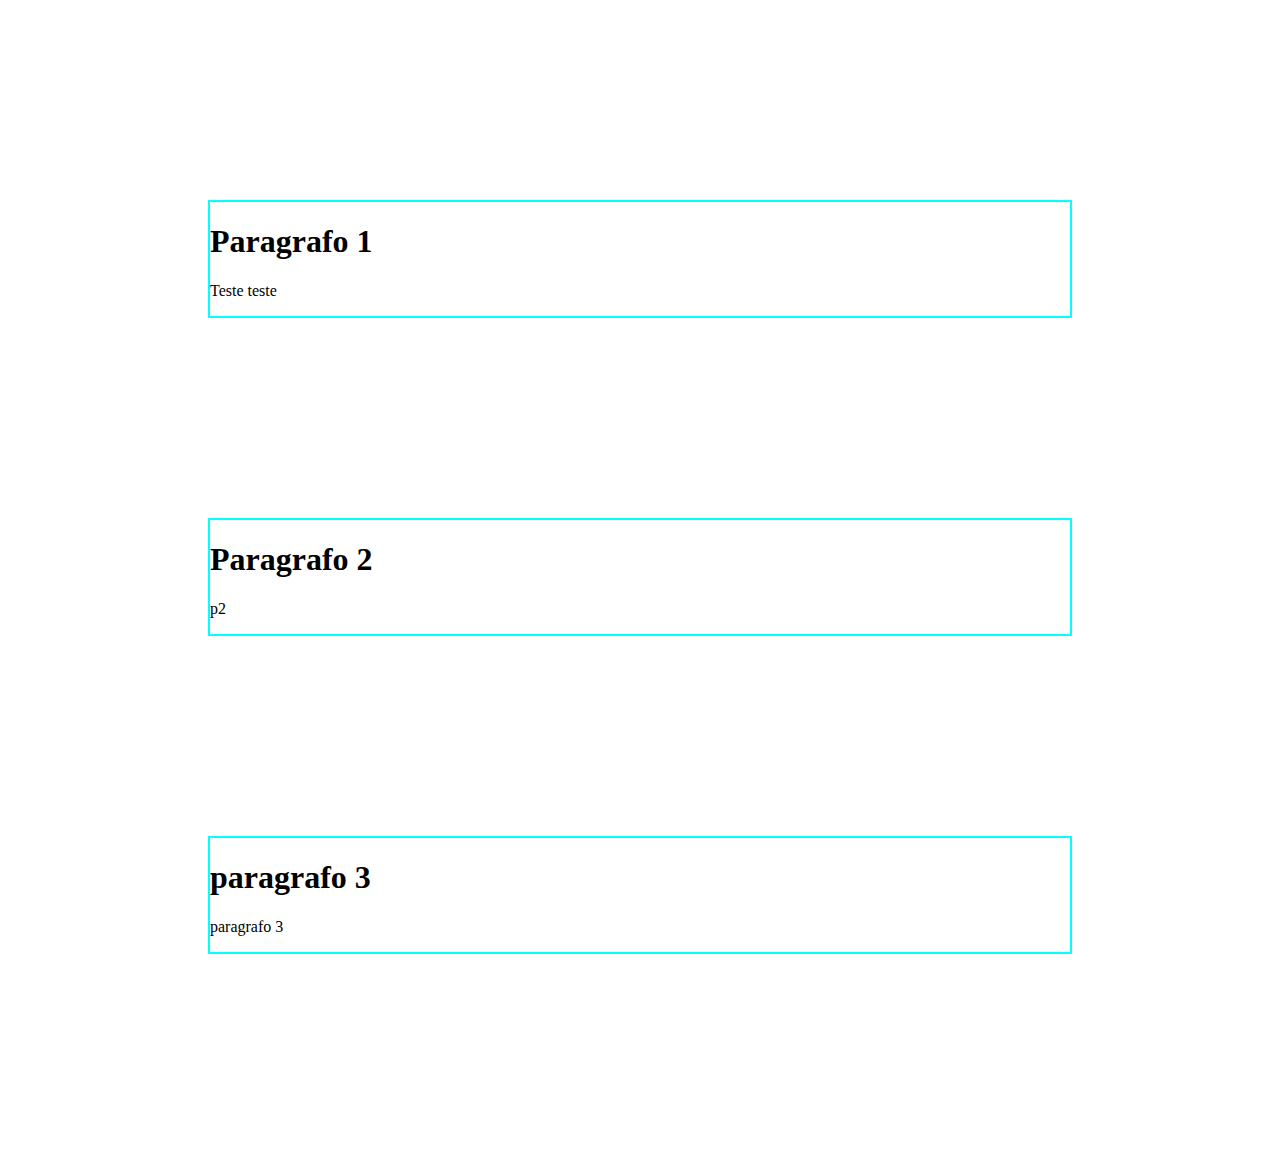
<file: aula04/index.html>
<!doctype html>
<html lang="pt-br">
<head>
  <meta charset="utf-8">
  <title>Aula 04</title>
  <meta name="description" content="Aula de CSS">
  <meta name="author" content="Jeff Prestes">
  <link rel="stylesheet" href="css/estilo.css">
</head>
<body>
	<div>
		<h1>Paragrafo 1</h1>
		<p id="paragrafo1"> Teste teste</p>
  </div>
  <div class="alerta">
		<h1>Paragrafo 2</h1>
		<p id="p2"> p2</p>
  </div>
  <div class="alerta">
    <h1>paragrafo 3</h1>
    <p id="p3"> paragrafo 3</p>
    
  </div>
</body>
</html>
</file>
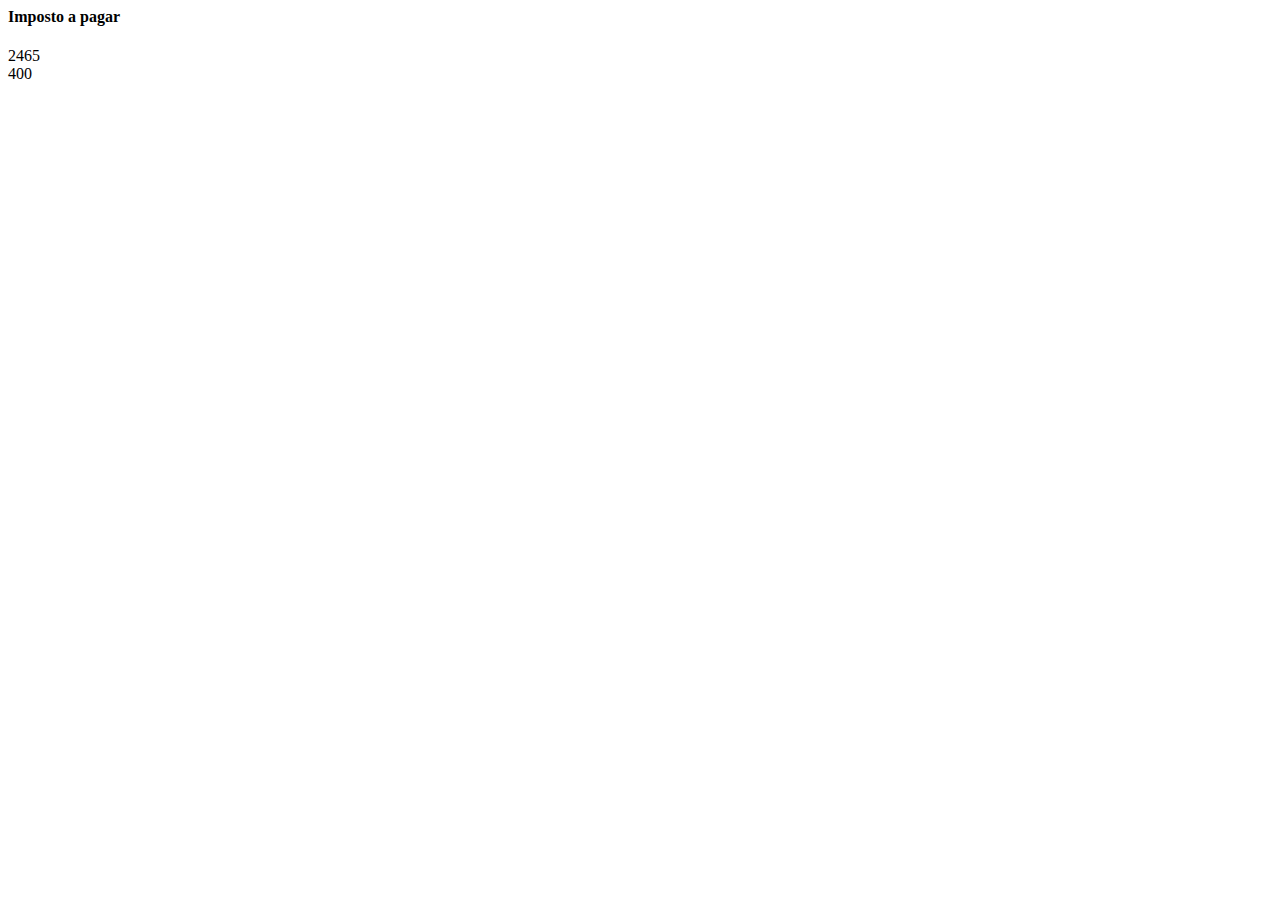
<file: aula05/index.html>
<html>
    <head>
        <title>
            Javascript
            Aula 5 - Javascript </title>
    </head>
    <body>
        <h4> Imposto a pagar </h4>
        <div id="resultado"></div>
        <div id="resultado2"> </div>
        <script>
            var aliquota = 035;
            var precoDoProduto;
            var impostoAPagar;
            
            precoDoProduto = 85;
            impostoAPagar=aliquota*precoDoProduto;

            document.getElementById("resultado").innerHTML=impostoAPagar;

            var aliquota2 = 050;
            var precoDoProduto2 = 10;
            var impostoAPagar2=aliquota2*precoDoProduto2;

            document.getElementById("resultado2").innerHTML=impostoAPagar2
           
        
        </script>


        

    </body>
</html>
</file>
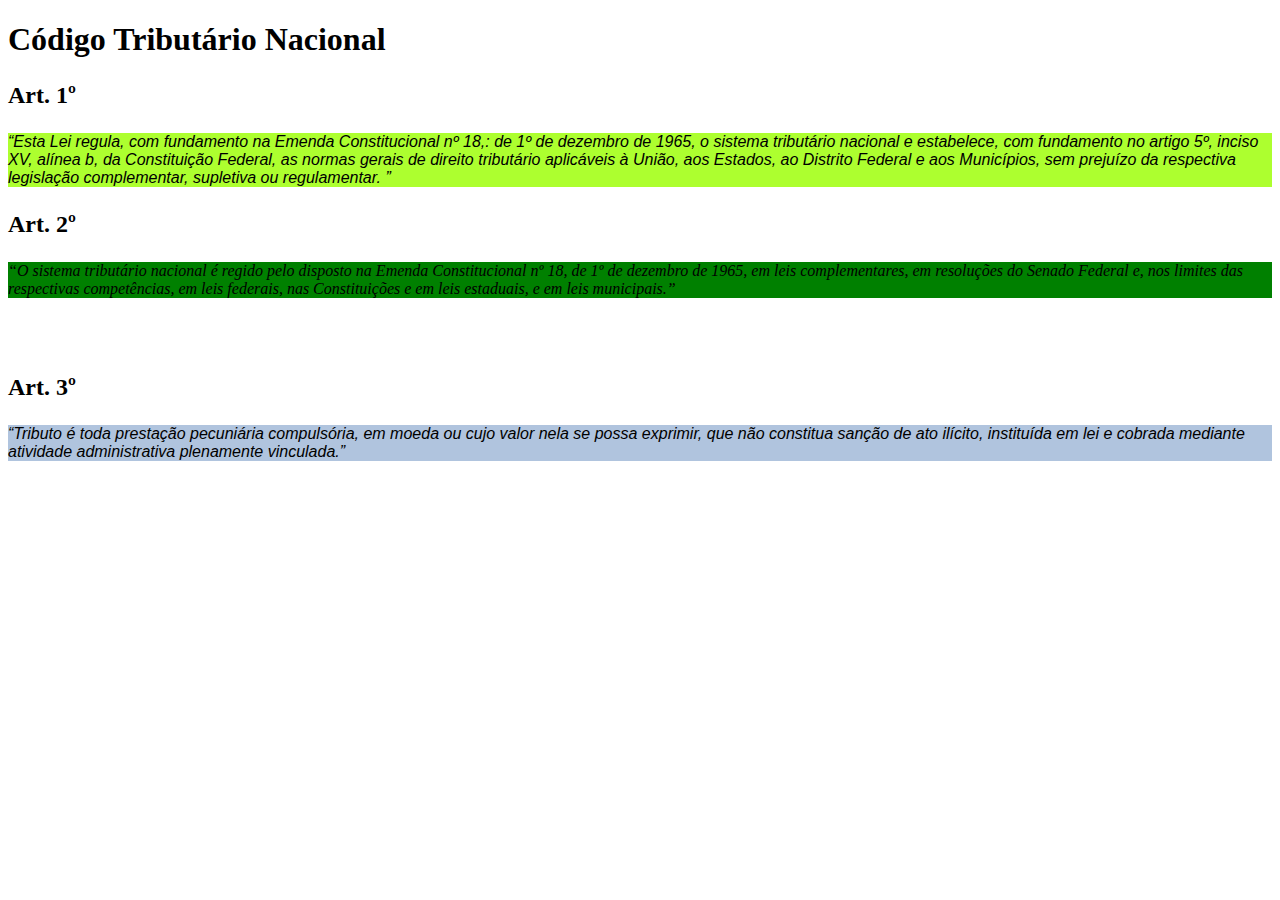
<file: aula04/ctn.html>
<!doctype html>
<html lang="pt-br">
<head>
  <meta charset="utf-8">
  <title>Aula 04</title>
  <meta name="description" content="Código Tributário Nacional">
  <meta name="author" content="FBaum">
  <link rel="stylesheet" href="css/estiloctn.css">
<body>
    <h1>Código Tributário Nacional</h1>

    
        <h3 class="ncap">Art. 1º </h3>
        <p id="part1"><q>Esta Lei regula, com fundamento na Emenda Constitucional nº 18,: de 1º de dezembro de 1965, o sistema tributário nacional e estabelece, com
    fundamento no artigo 5º, inciso XV, alínea b, da Constituição Federal, as normas gerais de direito tributário aplicáveis à União, aos Estados, ao Distrito 
    Federal e aos Municípios, sem prejuízo da respectiva legislação complementar, supletiva ou regulamentar. </q> </p1>
      
    <br />
      
        <h3 class="ncap">Art. 2º </h3>
        <p id="part2">
          <q>O sistema tributário nacional é regido pelo disposto na Emenda Constitucional nº 18, de 1º de dezembro de 1965, em leis complementares, em resoluções do
            Senado Federal e, nos limites das respectivas competências, em leis federais, nas Constituições e em leis estaduais, e em leis municipais.</q>
        </p>
        <br/>
      
  <br />
   <h3 class="ncap"> Art. 3º </h3> 
   <p id="part3"><q>Tributo é toda prestação pecuniária compulsória, em moeda ou cujo valor nela se possa exprimir, que não constitua sanção de ato ilícito, instituída em lei e
    cobrada mediante atividade administrativa plenamente vinculada.</q> </p>
  
</p1>        
</body>






</html>
</file>
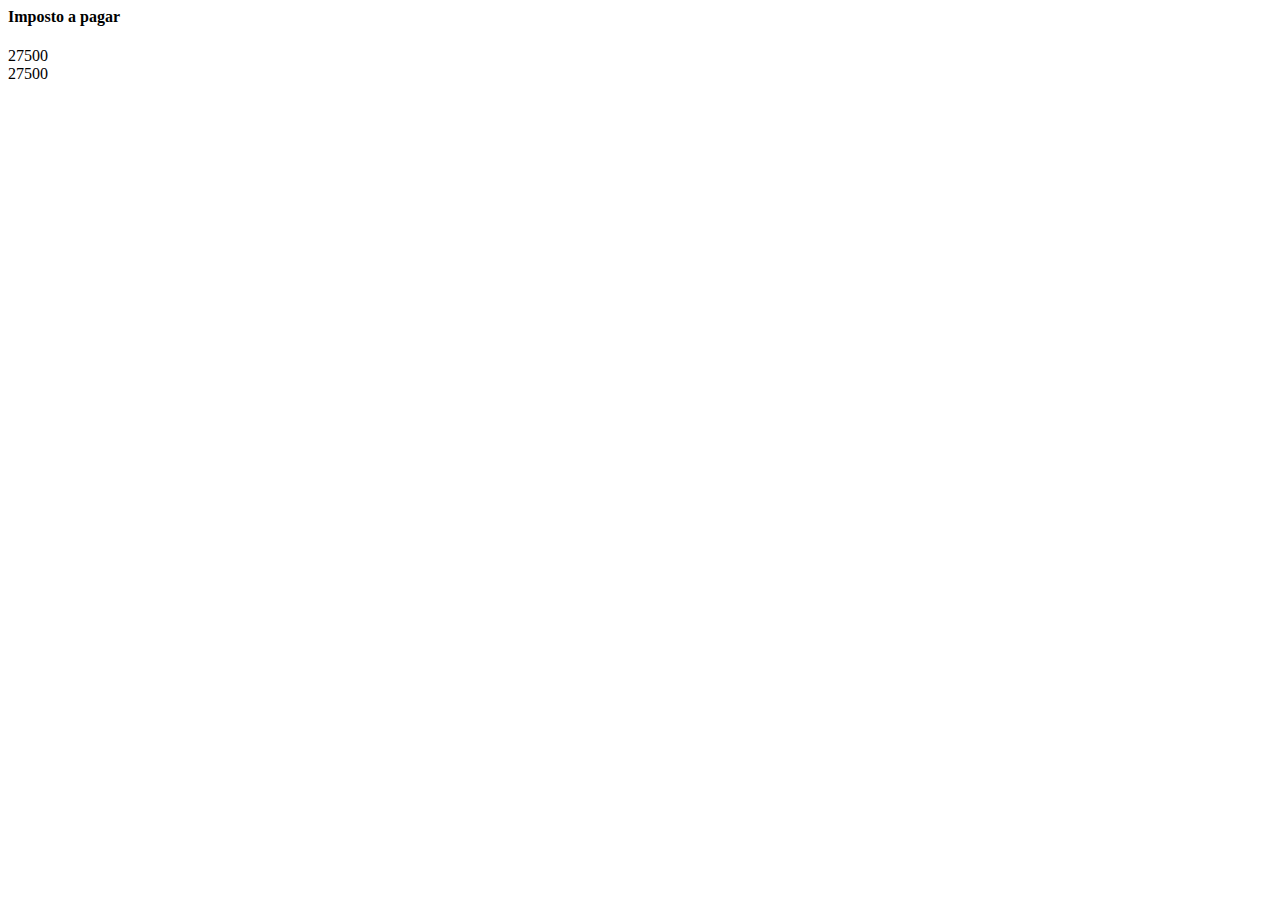
<file: aula05/impostoderenda.html>
<html>
    <head>
        <title>
            Javascript
            Aula 5 - Javascript </title>
    </head>
    <body>
        <h4> Imposto a pagar </h4>
        <div id="resultado"></div>
        <div id="ir"></div>
        <script>
            var salario = 100000;
            var aliquota;
            if (salario <= 1903.98) {
                aliquota = 0;
            } else if (salario > 1903.98 && salario <= 2826.65) {
                aliquota = 7.5;
            } else if (salario > 2826.65 && salario <= 3751.05) {
                aliquota = 15;
            } else if (salario > 3751.05 && salario <= 4664.68) {
                aliquota = 22.5;
            } else if (salario > 4664.68) {
                aliquota = 27.5;
            }


            var impostoAPagar=((aliquota*salario)/100);

            document.getElementById("resultado").innerHTML=impostoAPagar;

            

            document.getElementById("ir").innerHTML=impostoAPagar;
        
        </script>



     </body>
</html>
</file>
<file: aula04/css/estilo.css>
div{ 
    margin: 200px; 
    border-color: aqua;
    border-width: 2px;
    border-style: double;
}
h1{
    font-family: 'Times New Roman', Times, serif;
    color: bisque


#p2{
    color: dodgerblue;
    background-color: darkviolet
}

.alerta{
    background-color: yellowgreen;
    margin-right: 750px;
    margin-left: 0px;
    margin-bottom: 100px
}
</file>
<file: aula04/css/estiloctn.css>
.ncap{
    font-style: initial;
    font-size: 18pt;
}

#part1{
    font-family: -apple-system, BlinkMacSystemFont, 'Segoe UI', Roboto, Oxygen, Ubuntu, Cantarell, 'Open Sans', 'Helvetica Neue', sans-serif;
    font-style: italic;
    background-color: greenyellow
}

#part2{
    font-family: 'Times New Roman', Times, serif;
    font-style: italic;
    background-color: green
}

#part3{
    font-family: 'Lucida Sans', 'Lucida Sans Regular', 'Lucida Grande', 'Lucida Sans Unicode', Geneva, Verdana, sans-serif;
    font-style: italic;
    background-color: lightsteelblue
}
</file>
